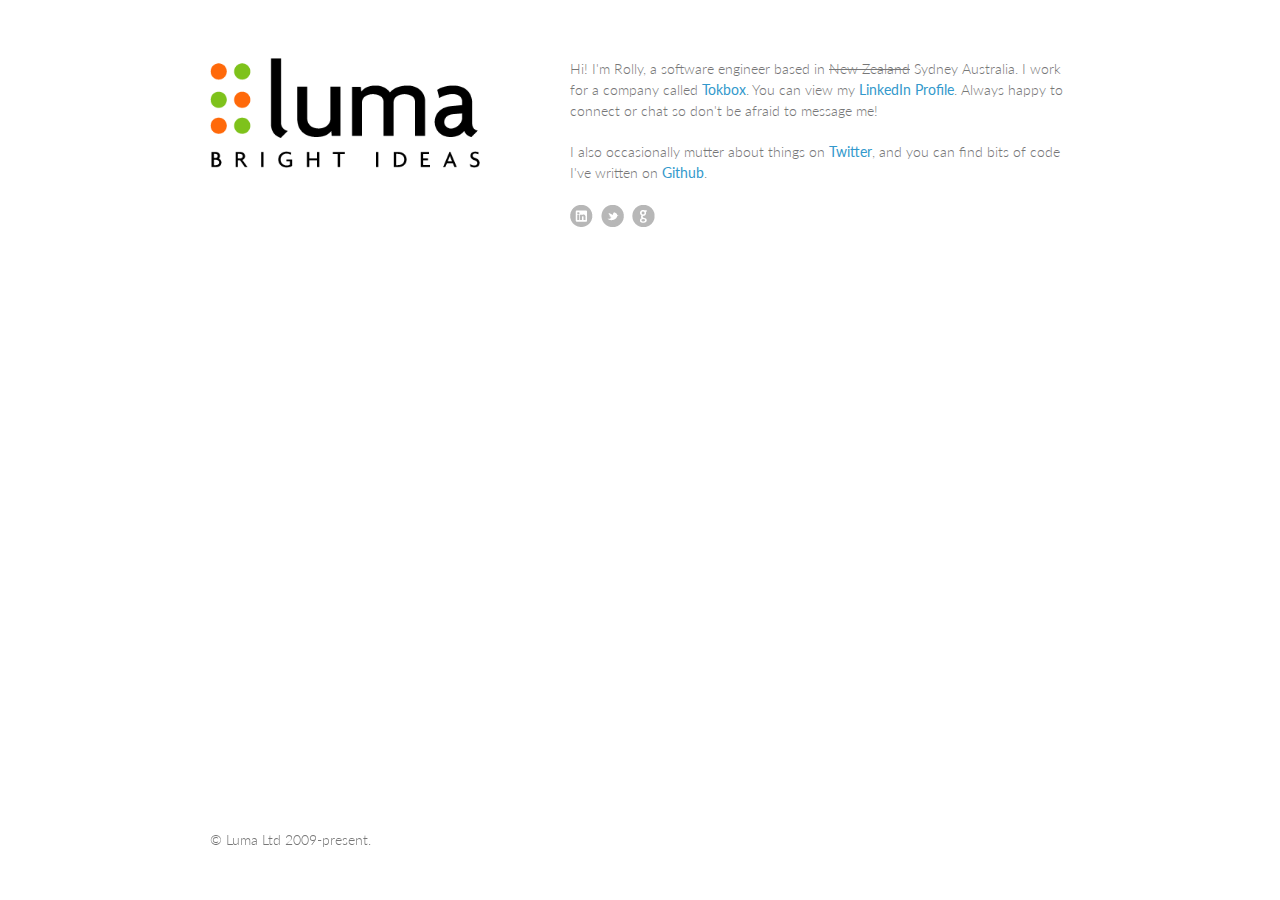
<file: index.html>
<!doctype html>
<html>
  <head>
    <meta charset="utf-8">
    <meta http-equiv="X-UA-Compatible" content="chrome=1">
    <title>Luma: Bright Ideas</title>

    <link rel="stylesheet" href="stylesheets/styles.css">
    <link rel="stylesheet" href="stylesheets/github-light.css">
    <meta name="viewport" content="width=device-width, initial-scale=1, user-scalable=no">
    <!--[if lt IE 9]>
    <script src="//html5shiv.googlecode.com/svn/trunk/html5.js"></script>
    <![endif]-->
  </head>
  <body>
    <div class="wrapper">
      <header>
        <h1><img src='images/logo.png' width='270' alt='Luma: Bright Ideas' /></h1>
      </header>
      <section>
        <p>Hi! I'm Rolly, a software engineer based in <del>New Zealand</del> Sydney Australia. I work for a company called <a href="https://www.tokbox.com">Tokbox</a>. You can view my <a href="https://www.linkedin.com/in/rollyfordham">LinkedIn Profile</a>. Always happy to connect or chat so don't be afraid to message me!</p>

        <p>I also occasionally mutter about things on <a href="https://twitter.com/rollyfordham">Twitter</a>, and you can find bits of code I've written on <a href="https://github.com/luma/">Github</a>.</p>

        <ol class='icons'>
    			<li><a href='https://www.linkedin.com/in/rollyfordham' class='ir icon linkedin'>LinkedIn</a></li>
    			<li><a href='https://twitter.com/rollyfordham' class='ir icon twitter'>Twitter</a></li>
    			<li><a href='https://github.com/luma/' class='ir icon github'>Github</a></li>
    		</ol>
      </section>
      <footer>&copy Luma Ltd 2009-present.</footer>
    </div>
    <script src="javascripts/scale.fix.js"></script>
              <script type="text/javascript">
            var gaJsHost = (("https:" == document.location.protocol) ? "https://ssl." : "http://www.");
            document.write(unescape("%3Cscript src='" + gaJsHost + "google-analytics.com/ga.js' type='text/javascript'%3E%3C/script%3E"));
          </script>
          <script type="text/javascript">
            try {
              var pageTracker = _gat._getTracker("UA-364137-1");
            pageTracker._trackPageview();
            } catch(err) {}
          </script>

  </body>
</html>
</file>
<file: stylesheets/styles.css>
@import url(https://fonts.googleapis.com/css?family=Lato:300italic,700italic,300,700);

body {
  padding:50px;
  font:14px/1.5 Lato, "Helvetica Neue", Helvetica, Arial, sans-serif;
  color:#777;
  font-weight:300;
}

h1, h2, h3, h4, h5, h6 {
  color:#222;
  margin:0 0 20px;
}

p, ul, ol, table, pre, dl {
  margin:0 0 20px;
}

h1, h2, h3 {
  line-height:1.1;
}

h1 {
  font-size:28px;
}

h2 {
  color:#393939;
}

h3, h4, h5, h6 {
  color:#494949;
}

a {
  color:#39c;
  font-weight:400;
  text-decoration:none;
}

a small {
  font-size:11px;
  color:#777;
  margin-top:-0.6em;
  display:block;
}

.wrapper {
  width:860px;
  margin:0 auto;
}

blockquote {
  border-left:1px solid #e5e5e5;
  margin:0;
  padding:0 0 0 20px;
  font-style:italic;
}

code, pre {
  font-family:Monaco, Bitstream Vera Sans Mono, Lucida Console, Terminal;
  color:#333;
  font-size:12px;
}

pre {
  padding:8px 15px;
  background: #f8f8f8;
  border-radius:5px;
  border:1px solid #e5e5e5;
  overflow-x: auto;
}

table {
  width:100%;
  border-collapse:collapse;
}

th, td {
  text-align:left;
  padding:5px 10px;
  border-bottom:1px solid #e5e5e5;
}

dt {
  color:#444;
  font-weight:700;
}

th {
  color:#444;
}

img {
  max-width:100%;
}

header {
  width:270px;
  float:left;
  position:fixed;
}

header ul {
  list-style:none;
  height:40px;

  padding:0;

  background: #eee;
  background: -moz-linear-gradient(top, #f8f8f8 0%, #dddddd 100%);
  background: -webkit-gradient(linear, left top, left bottom, color-stop(0%,#f8f8f8), color-stop(100%,#dddddd));
  background: -webkit-linear-gradient(top, #f8f8f8 0%,#dddddd 100%);
  background: -o-linear-gradient(top, #f8f8f8 0%,#dddddd 100%);
  background: -ms-linear-gradient(top, #f8f8f8 0%,#dddddd 100%);
  background: linear-gradient(top, #f8f8f8 0%,#dddddd 100%);

  border-radius:5px;
  border:1px solid #d2d2d2;
  box-shadow:inset #fff 0 1px 0, inset rgba(0,0,0,0.03) 0 -1px 0;
  width:270px;
}

header li {
  width:89px;
  float:left;
  border-right:1px solid #d2d2d2;
  height:40px;
}

header ul a {
  line-height:1;
  font-size:11px;
  color:#999;
  display:block;
  text-align:center;
  padding-top:6px;
  height:40px;
}

strong {
  color:#222;
  font-weight:700;
}

header ul li + li {
  width:88px;
  border-left:1px solid #fff;
}

header ul li + li + li {
  border-right:none;
  width:89px;
}

header ul a strong {
  font-size:14px;
  display:block;
  color:#222;
}

section {
  width:500px;
  float:right;
  padding-bottom:50px;
}

small {
  font-size:11px;
}

hr {
  border:0;
  background:#e5e5e5;
  height:1px;
  margin:0 0 20px;
}

footer {
  width:270px;
  float:left;
  position:fixed;
  bottom:50px;
}

@media print, screen and (max-width: 960px) {

  div.wrapper {
    width:auto;
    margin:0;
  }

  header, section, footer {
    float:none;
    position:static;
    width:auto;
  }

  header {
    padding-right:320px;
  }

  section {
    border:1px solid #e5e5e5;
    border-width:1px 0;
    padding:20px 0;
    margin:0 0 20px;
  }

  header a small {
    display:inline;
  }

  header ul {
    position:absolute;
    right:50px;
    top:52px;
  }
}

@media print, screen and (max-width: 720px) {
  body {
    word-wrap:break-word;
  }

  header {
    padding:0;
  }

  header ul, header p.view {
    position:static;
  }

  pre, code {
    word-wrap:normal;
  }
}

@media print, screen and (max-width: 480px) {
  body {
    padding:15px;
  }

  header ul {
    display:none;
  }
}

@media print {
  body {
    padding:0.4in;
    font-size:12pt;
    color:#444;
  }
}

/* For image replacement */
.ir { display: block; text-indent: -999em; overflow: hidden; background-repeat: no-repeat; text-align: left; direction: ltr; }
.ir br { display: none; }

/* Icons */
.icon {
	background: url('/images/icons.png') 0 0 no-repeat transparent;
	height: 22px;
	width: 23px;
}
	.icon.twitter { background-position: 0 0; }
	.icon.twitter:hover { background-position: -23px 0; }

	.icon.email { background-position: -46px 0; }
	.icon.email:hover { background-position: -69px 0; }

	.icon.linkedin { background-position: -92px 0; }
	.icon.linkedin:hover { background-position: -115px 0; }

	.icon.github { background-position: -138px 0; }
	.icon.github:hover { background-position: -161px 0; }

  ol.icons {
  	list-style: none;
  	margin-top: 0;
  	margin-bottom: 0;
  	padding: 0;
  }
  	ol.icons li {
  		display: inline-block;
  		list-style: none;
  		margin: 2px 4px 0 0;
  		padding: 0;
  	}
</file>
<file: stylesheets/github-light.css>
/*
   Copyright 2014 GitHub Inc.

   Licensed under the Apache License, Version 2.0 (the "License");
   you may not use this file except in compliance with the License.
   You may obtain a copy of the License at

       http://www.apache.org/licenses/LICENSE-2.0

   Unless required by applicable law or agreed to in writing, software
   distributed under the License is distributed on an "AS IS" BASIS,
   WITHOUT WARRANTIES OR CONDITIONS OF ANY KIND, either express or implied.
   See the License for the specific language governing permissions and
   limitations under the License.

*/

.pl-c /* comment */ {
  color: #969896;
}

.pl-c1      /* constant, markup.raw, meta.diff.header, meta.module-reference, meta.property-name, support, support.constant, support.variable, variable.other.constant */,
.pl-s .pl-v /* string variable */ {
  color: #0086b3;
}

.pl-e  /* entity */,
.pl-en /* entity.name */ {
  color: #795da3;
}

.pl-s .pl-s1 /* string source */,
.pl-smi      /* storage.modifier.import, storage.modifier.package, storage.type.java, variable.other, variable.parameter.function */ {
  color: #333;
}

.pl-ent /* entity.name.tag */ {
  color: #63a35c;
}

.pl-k /* keyword, storage, storage.type */ {
  color: #a71d5d;
}

.pl-pds              /* punctuation.definition.string, string.regexp.character-class */,
.pl-s                /* string */,
.pl-s .pl-pse .pl-s1 /* string punctuation.section.embedded source */,
.pl-sr               /* string.regexp */,
.pl-sr .pl-cce       /* string.regexp constant.character.escape */,
.pl-sr .pl-sra       /* string.regexp string.regexp.arbitrary-repitition */,
.pl-sr .pl-sre       /* string.regexp source.ruby.embedded */ {
  color: #183691;
}

.pl-v /* variable */ {
  color: #ed6a43;
}

.pl-id /* invalid.deprecated */ {
  color: #b52a1d;
}

.pl-ii /* invalid.illegal */ {
  background-color: #b52a1d;
  color: #f8f8f8;
}

.pl-sr .pl-cce /* string.regexp constant.character.escape */ {
  color: #63a35c;
  font-weight: bold;
}

.pl-ml /* markup.list */ {
  color: #693a17;
}

.pl-mh        /* markup.heading */,
.pl-mh .pl-en /* markup.heading entity.name */,
.pl-ms        /* meta.separator */ {
  color: #1d3e81;
  font-weight: bold;
}

.pl-mq /* markup.quote */ {
  color: #008080;
}

.pl-mi /* markup.italic */ {
  color: #333;
  font-style: italic;
}

.pl-mb /* markup.bold */ {
  color: #333;
  font-weight: bold;
}

.pl-md /* markup.deleted, meta.diff.header.from-file */ {
  background-color: #ffecec;
  color: #bd2c00;
}

.pl-mi1 /* markup.inserted, meta.diff.header.to-file */ {
  background-color: #eaffea;
  color: #55a532;
}

.pl-mdr /* meta.diff.range */ {
  color: #795da3;
  font-weight: bold;
}

.pl-mo /* meta.output */ {
  color: #1d3e81;
}
</file>
